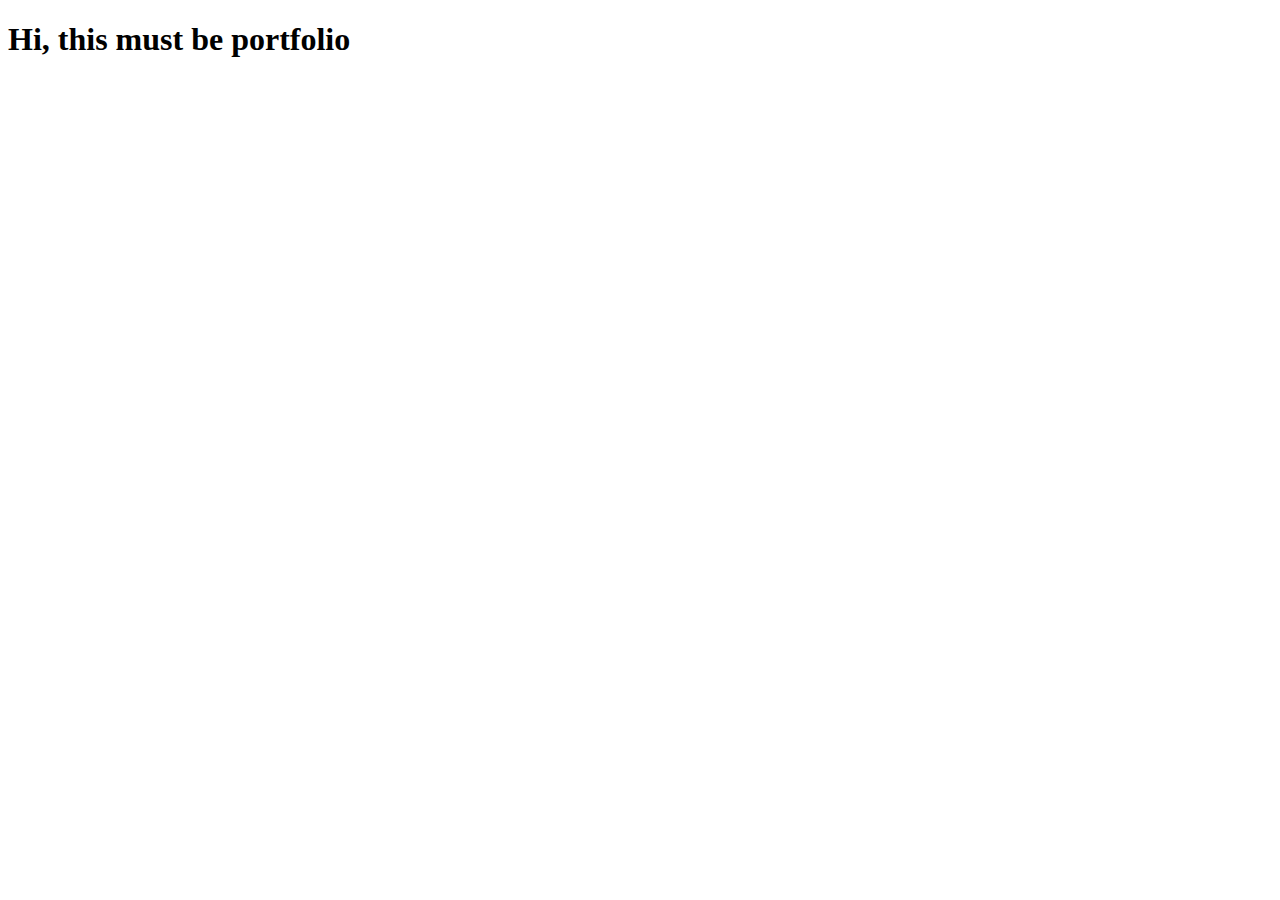
<file: portfolio_lesson/index.html>
<!DOCTYPE html>
<html lang="en">
<head>
    <meta charset="UTF-8">
    <meta name="viewport" content="width=device-width, initial-scale=1.0">
    <title>Lesson</title>
</head>
<body>
    <h1>Hi, this must be portfolio</h1>
</body>
</html>
</file>
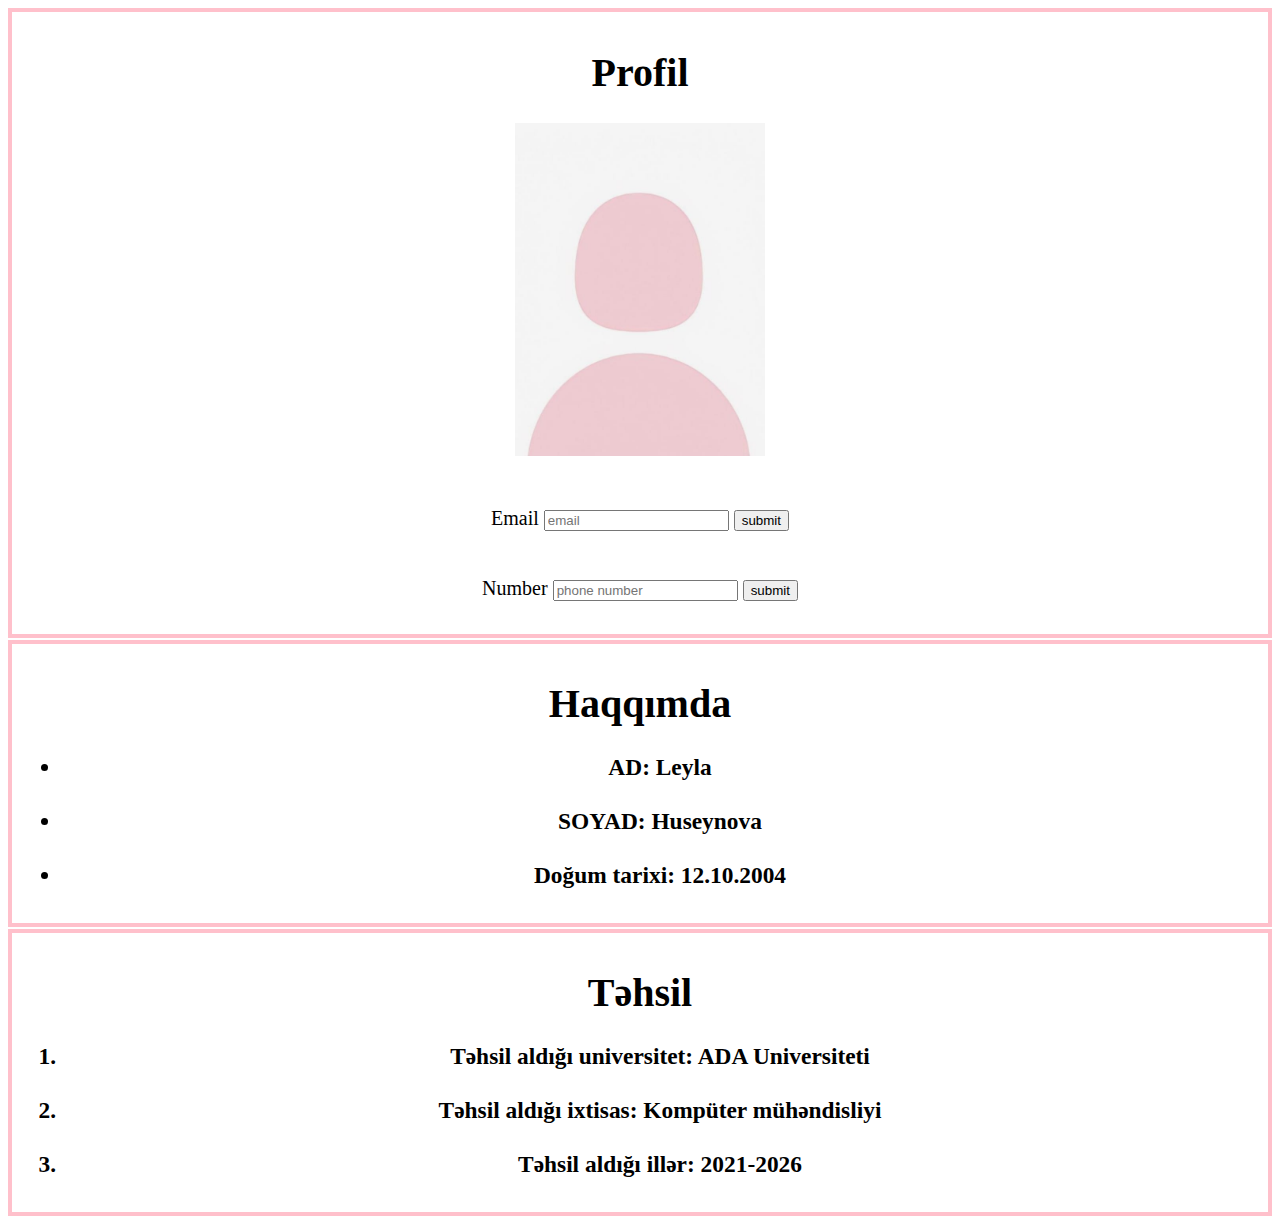
<file: hw1.html>
<!DOCTYPE html>
<html lang="en">
<head>
    <meta charset="UTF-8">
    <meta name="viewport" content="width=device-width, initial-scale=1.0">
    <title>Lesson</title>
    <style>

    .first{

        text-decoration: none;
    text-align: center;
    padding: 10px;
    font-size: 20px;
    background-color: white;
    border: 4px solid pink;
    margin-bottom: 2px;

    }
      .second{
    text-decoration: none;
    text-align: center;
    padding: 10px;
    font-size: 20px;
    background-color: white;
    border: 4px solid pink;
    margin-bottom: 2px;
}

.second :hover{
    background-color: pink;
    color: white;

}

.third{
    text-decoration: none;
    text-align: center;
    padding: 10px;
    font-size: 20px;
    background-color: white;
    border: 4px solid pink;
    margin-bottom: 2px;
}

.third :hover{
    background-color: pink;
    color: white;
}


    </style>
</head>
<body>
  <div class="first">
    <h1> Profil</h1>
    <img width="250" src="assets/p1.jpg" alt="Profil">

    <br><br><br>
    
    <label for="email">Email</label>
    <input id="email" placeholder="email" name="email" type="email">
    <button type="submit">submit</button>
    
    <br><br><br>
    
    <label for="number">Number</label>
    <input id="number" placeholder="phone number" name="phone_number" type="number">
    <button type="submit">submit</button>
    
    <br><br>
</div>


<div class="second">
<h1>
    Haqqımda
</h1>
<h3>


    <ul>
        <li>AD: Leyla</li> 
        <br>
        <li>SOYAD: Huseynova</li>
        <br>
        <li>Doğum tarixi: 12.10.2004</li>
    </ul>
</h3>


</div>

<div class="third">
    <h1>Təhsil</h1>
    <h3>
        <ol>
            <li>Təhsil aldığı universitet: ADA Universiteti </li> 
            <br>
            <li>Təhsil aldığı ixtisas: Kompüter mühəndisliyi</li>
            <br>
            <li>Təhsil aldığı illər: 2021-2026</li>
        </ol>
    </h3>

</div>

   
</body>
</html>
</file>
